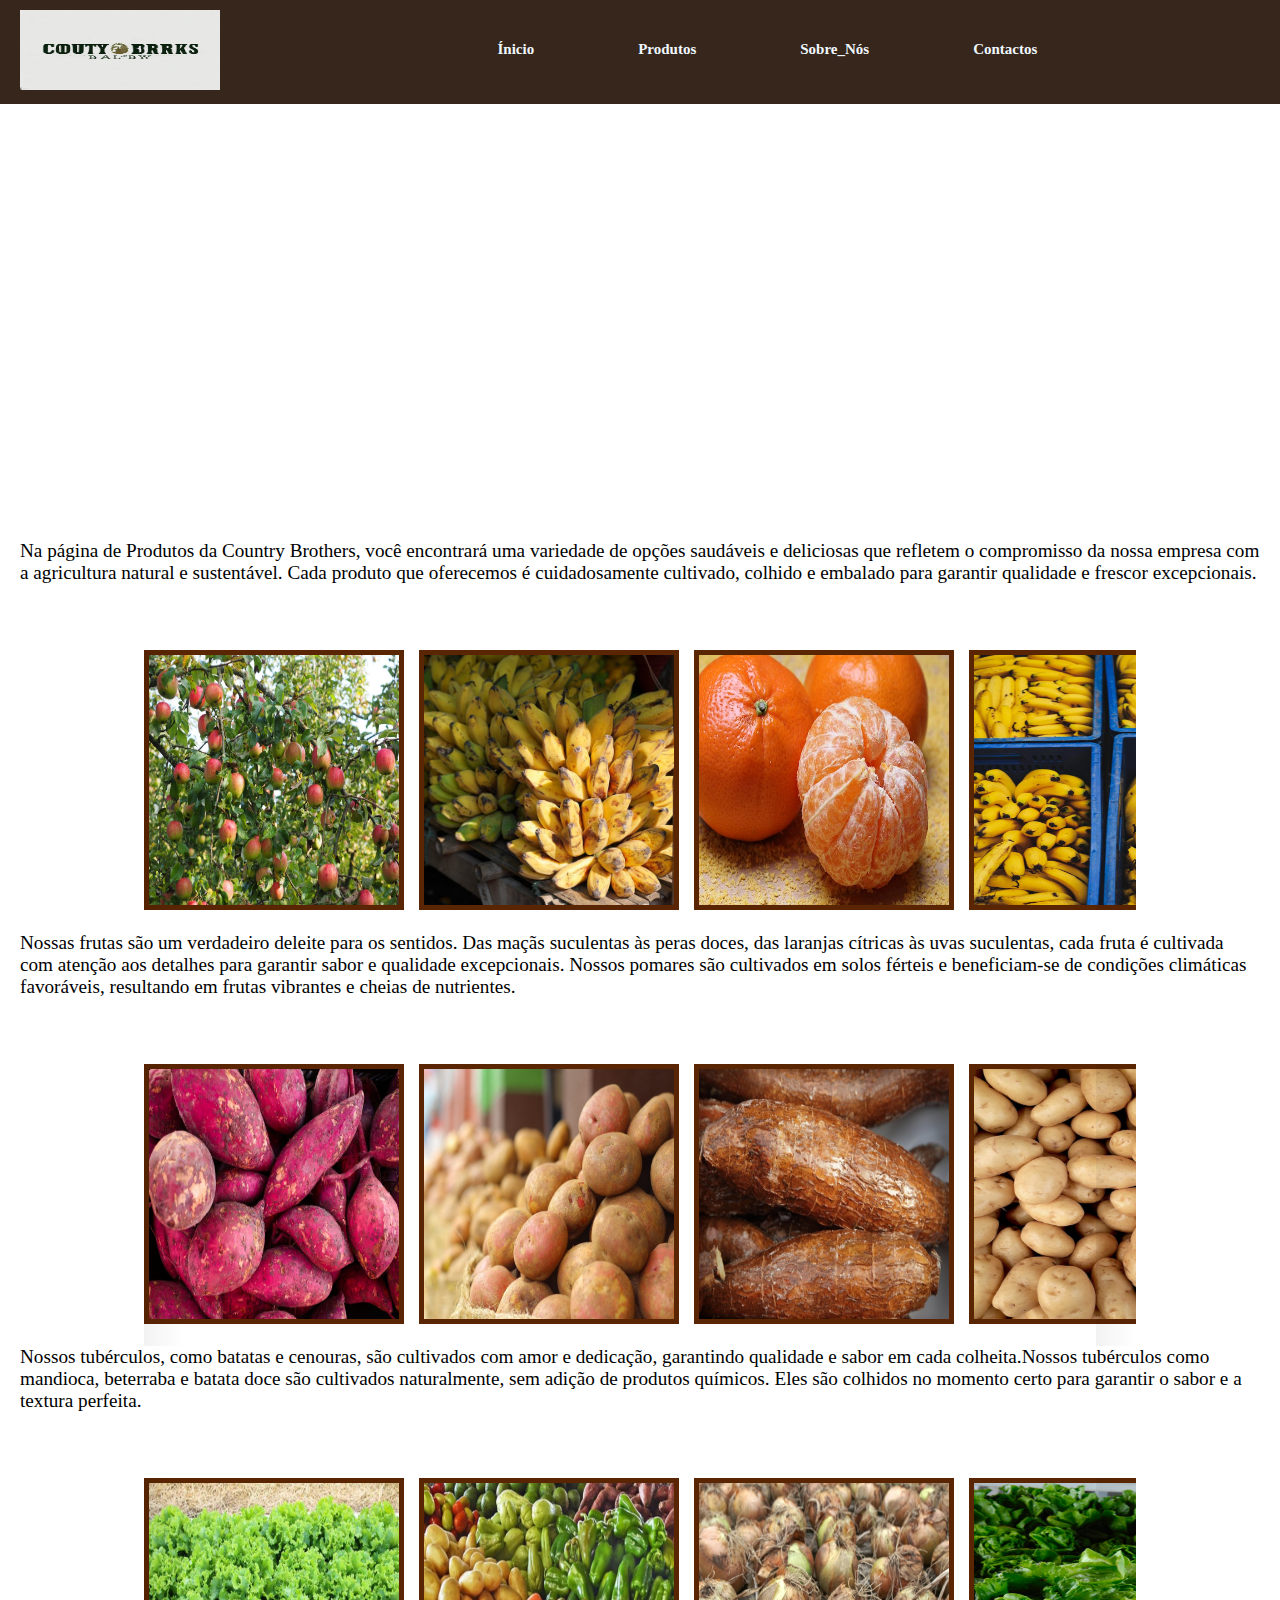
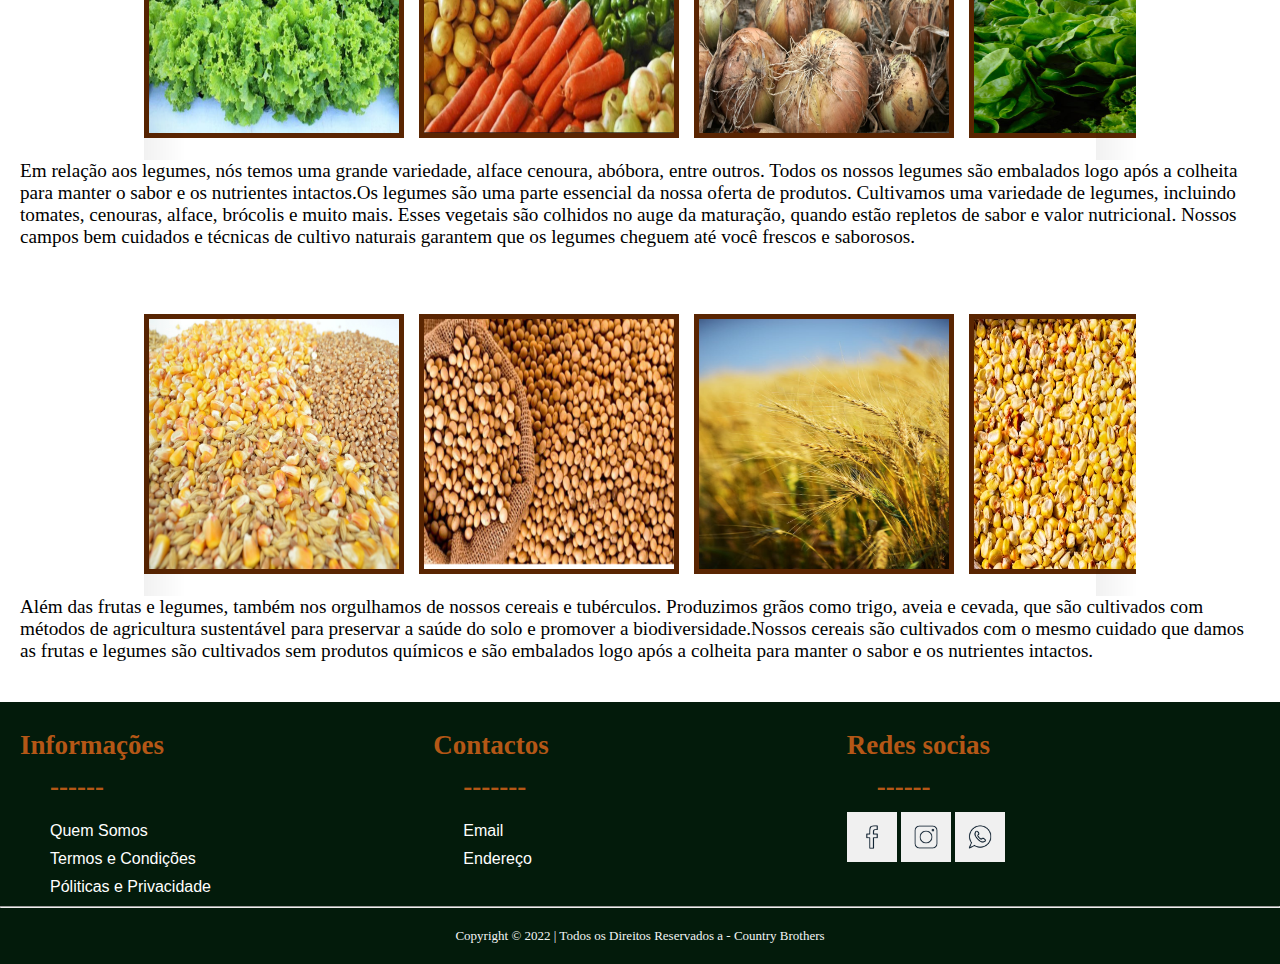
<file: html/produtos.html>
<!DOCTYPE html>
<html lang="pt-br">

<head>
    <meta charset="UTF-8">
    <meta http-equiv="X-UA-Compatible" content="IE=edge">
    <meta name="viewport" content="width=device-width, initial-scale=1.0">
    <link rel="stylesheet" href="../style/style.css">
    <link rel="stylesheet" href="../style/produtosStyle.css">
    <title>Country Brothers</title>
</head>

<body>
    <header id="meu-header">
        <div class="menu-logo">
            <div class="logo">
                <a href="../index.html"> <img src="../img/logo.jpg" alt="Logo da empresa"></a>
            </div>
            <nav class="menu">
                <li><a class="item" href="../index.html">Ínicio</a></li>
                <li><a class="item" href="../html/produtos.html">Produtos</a></li>
                <li><a class="item" href="../html/sobre_nos.html">Sobre_Nós</a></li>
                <li> <a class="item" href="../html/contactos.html"> Contactos</a></li>
            </nav>
        </div>
        <h1 id="title"></h1>
    </header>
    <section id="conteudo">
        <p>Na página de Produtos da Country Brothers, você encontrará uma variedade de opções saudáveis e deliciosas que refletem o compromisso da nossa empresa com a agricultura natural e sustentável. Cada produto que oferecemos é cuidadosamente cultivado,
            colhido e embalado para garantir qualidade e frescor excepcionais.</p>
        <br><br><br>
        <div class="table">
            <button class="btt prev-button"><</button>
            <button class="btt next-button">></button>
            <div class="conteiner_table">
                <div class="slider-images">
                    <img src="../img/frutas/apples-ga837d3fb7_1920.jpg" alt="frutas" class="img item">
                    <img src="../img/frutas/bananas-banana-shrub-fruits-yellow-47305.jpeg" alt="frutas" class="img ">
                    <img src="../img/frutas/pexels-photo-207085.jpeg" alt="frutas" class="img ">
                    <img src="../img/frutas/pexels-photo-2116020.jpeg" alt="frutas" class="img item">
                    <img src="../img/frutas/pexels-photo-2894282.jpeg" alt="frutas" class="img item">
                    <img src="../img/frutas/apples-ga837d3fb7_1920.jpg" alt="frutas" class="img item">
                    <img src="../img/frutas/bananas-banana-shrub-fruits-yellow-47305.jpeg" alt="frutas" class="img ">
                    <img src="../img/frutas/limes-g66961411b_1920.jpg" alt="frutas" class="img item">
                    <img src="../img/frutas/nature-gd91d14edd_1920.jpg" alt="frutas" class="img ">
                    <img src="../img/frutas/fruit-g5a4d27119_1920.jpg" alt="frutas" class="img ">
                    <img src="../img/frutas/pexels-photo-1327838.webp" alt="frutas" class="img item">
                    <img src="../img/frutas/banano.png" alt="frutas" class="img item">
                    <img src="../img/frutas/pexels-photo-186841.webp" alt="frutas" class="img item">
                    <img src="../img/frutas/pexels-photo-207085.jpeg" alt="frutas" class="img ">
                    <img src="../img/frutas/tomate.jpg" alt="frutas" class="img item">
                    <img src="../img/frutas/strawberries-red-fruit-royalty-free-70746.jpeg" alt="frutas" class="img ">
                    <img src="../img/frutas/pexels-photo-574919.jpeg" alt="frutas" class="img ">
                    <img src="../img/frutas/pexels-photo-2116020.jpeg" alt="frutas" class="img item">
                    <img src="../img/frutas/pexels-photo-533280.jpeg" alt="frutas" class="img item">
                    <img src="../img/frutas/pexels-photo-3584910.jpeg" alt="frutas" class="img item">
                    <img src="../img/frutas/pexels-photo-2894282.jpeg" alt="frutas" class="img ">
                    <br>
                </div>
            </div>
        </div>
        <br>
        <p>Nossas frutas são um verdadeiro deleite para os sentidos. Das maçãs suculentas às peras doces, das laranjas cítricas às uvas suculentas, cada fruta é cultivada com atenção aos detalhes para garantir sabor e qualidade excepcionais. Nossos pomares
            são cultivados em solos férteis e beneficiam-se de condições climáticas favoráveis, resultando em frutas vibrantes e cheias de nutrientes.</p>
        <br>
        <br>
        <br>
        <div class="table_tube">
            <button class="btt_tube prev-button_tube"><</button>
            <button class="btt_tube next-button_tube">></button>
            <div class="conteiner_table_tube">
                <div class="slider-images-tube">
                    <img src="../img/tuberculos/Bolinho-de-batata-doce-na-airfryer-1-scaled.jpg" alt="frutas" class="img_tube item_tube">
                    <img src="../img/tuberculos/dad-ga1e456b2b_1280.jpg" alt="frutas" class="img_tube item_tube">
                    <img src="../img/tuberculos/mandioca-vantagens-saude-47307.jpg" alt="frutas" class="img_tube item_tube">
                    <img src="../img/tuberculos/pexels-photo-2286776.jpeg" alt="frutas" class="img_tube item_tube">
                    <img src="../img/tuberculos/pexels-photo-7543113.jpeg" alt="frutas" class="img_tube item_tube">
                    <img src="../img/tuberculos/sugar-beet-gc724df81c_1920.jpg" alt="frutas" class="img_tube item_tube">
                    <br>
                </div>
            </div>
            <br>
        </div>
        <p> Nossos tubérculos, como batatas e cenouras, são cultivados com amor e dedicação, garantindo qualidade e sabor em cada colheita.Nossos tubérculos como mandioca, beterraba e batata doce são cultivados naturalmente, sem adição de produtos químicos.
            Eles são colhidos no momento certo para garantir o sabor e a textura perfeita.</p>
        <br>
        <br>
        <br>
        <div class="table_leg">
            <button class="btt_leg prev-button_leg"><</button>
            <button class="btt_leg next-button_leg">></button>
            <div class="conteiner_table_leg">
                <div class="slider-images-leg">
                    <img src="../img/legumes/alface-640x427.jpeg" alt="frutas" class="img_leg item_leg">
                    <img src="../img/legumes/ANGOLAHORTICOLAS-.png" alt="frutas" class="img_leg item_leg">
                    <img src="../img/legumes/onion-gf84ae12da_1920.jpg" alt="frutas" class="img_leg item_leg">
                    <img src="../img/legumes/pexels-photo-2893639.jpeg" alt="frutas" class="img_leg item_leg">
                    <img src="../img/legumes/pexels-photo-3016319.jpeg" alt="frutas" class="img_leg item_leg">
                    <img src="../img/legumes/pexels-photo-6316541.jpeg" alt="frutas" class="img_leg item_leg">
                    <br>
                </div>
            </div>
            <br>
        </div>
        <p> Em relação aos legumes, nós temos uma grande variedade, alface cenoura, abóbora, entre outros. Todos os nossos legumes são embalados logo após a colheita para manter o sabor e os nutrientes intactos.Os legumes são uma parte essencial da nossa
            oferta de produtos. Cultivamos uma variedade de legumes, incluindo tomates, cenouras, alface, brócolis e muito mais. Esses vegetais são colhidos no auge da maturação, quando estão repletos de sabor e valor nutricional. Nossos campos bem cuidados
            e técnicas de cultivo naturais garantem que os legumes cheguem até você frescos e saborosos. </p>
        <br>
        <br>
        <br>
        <div class="table_cer">
            <button class="btt_cer prev-button_cer"><</button>
            <button class="btt next-button_cer">></button>
            <div class="conteiner_table_cer">
                <div class="slider-images-cer">
                    <img src="../img/cereais/grains-g5f1f2de86_1920.jpg" alt="frutas" class="img_cer item_cer">
                    <img src="../img/cereais/IMAGENS-BLOG-3.png" alt="frutas" class="img_cer item_cer">
                    <img src="../img/cereais/pexels-photo-1058401.jpeg" alt="frutas" class="img_cer item_cer">
                    <img src="../img/cereais/pexels-photo-5154131.jfif" alt="frutas" class="img_cer item_cer">
                    <img src="../img/cereais/pexels-photo-907905.jpeg" alt="frutas" class="img_cer item_cer">
                    <img src="../img/cereais/wheat-grain-agriculture-seed-54084.jpeg" alt="frutas" class="img_cer item_cer">
                    <img src="../img/cereais/wheat-grain-agriculture-seed-54084.jpeg" alt="frutas" class="img_cer item_cer">
                    <img src="../img/cereais/pexels-photo-907905.jpeg" alt="frutas" class="img_cer item_cer">
                    <img src="../img/cereais/pexels-photo-5154131.jfif" alt="frutas" class="img_cer item_cer">
                    <br>
                </div>
            </div>
            <br>
        </div>
        <p> Além das frutas e legumes, também nos orgulhamos de nossos cereais e tubérculos. Produzimos grãos como trigo, aveia e cevada, que são cultivados com métodos de agricultura sustentável para preservar a saúde do solo e promover a biodiversidade.Nossos
            cereais são cultivados com o mesmo cuidado que damos as frutas e legumes são cultivados sem produtos químicos e são embalados logo após a colheita para manter o sabor e os nutrientes intactos. </p>
    </section>
    <footer>
        <br>
        <div class="foot">
            <div class="text">
                <p class="first">
                    Informações

                </p>
                <p class="line">
                    ------
                </p>
                <ul>
                    <li><a href="./html/sobre_nos.html">Quem Somos</a></li>
                    <li><a href="#">Termos e Condições</a></li>
                    <li><a href="#">Póliticas e Privacidade</a></li>
                </ul>
            </div>
            <div class="text">
                <p class="first">
                    Contactos
                </p>
                <p class="line">
                    -------
                </p>
                <ul>
                    <li><a href="./html/contactos.html">Email</a></li>
                    <li><a href="./html/contactos.html">Endereço</a></li>

                </ul>
            </div>
            <div class="text">
                <p class="first">
                    Redes socias
                </p>
                <p class="line">
                    ------
                </p>
                <a href="https://www.linkedin.com/in/albertocolembi" target="_parent"><img src="../img/facebook-2935402_640.webp" alt=""></a>
                <a href="https://www.linkedin.com/in/albertocolembi" target="_parent"><img src="../img/instagram-3814048_640.webp" alt=""></a>
                <a href="https://www.linkedin.com/in/albertocolembi" target="_parent"><img src="../img/whatsapp-2935415_640.webp" alt=""></a>

            </div>

        </div>
        <hr>
        <div class="mine">
            <p>
                Copyright © 2022 | Todos os Direitos Reservados a -
                <Country href="https://www.linkedin.com/in/albertocolembi" target="_parent">Country Brothers</a>
            </p>
        </div>
    </footer>
    <script src="../js/scrip2.js"></script>
</body>

</html>
</file>
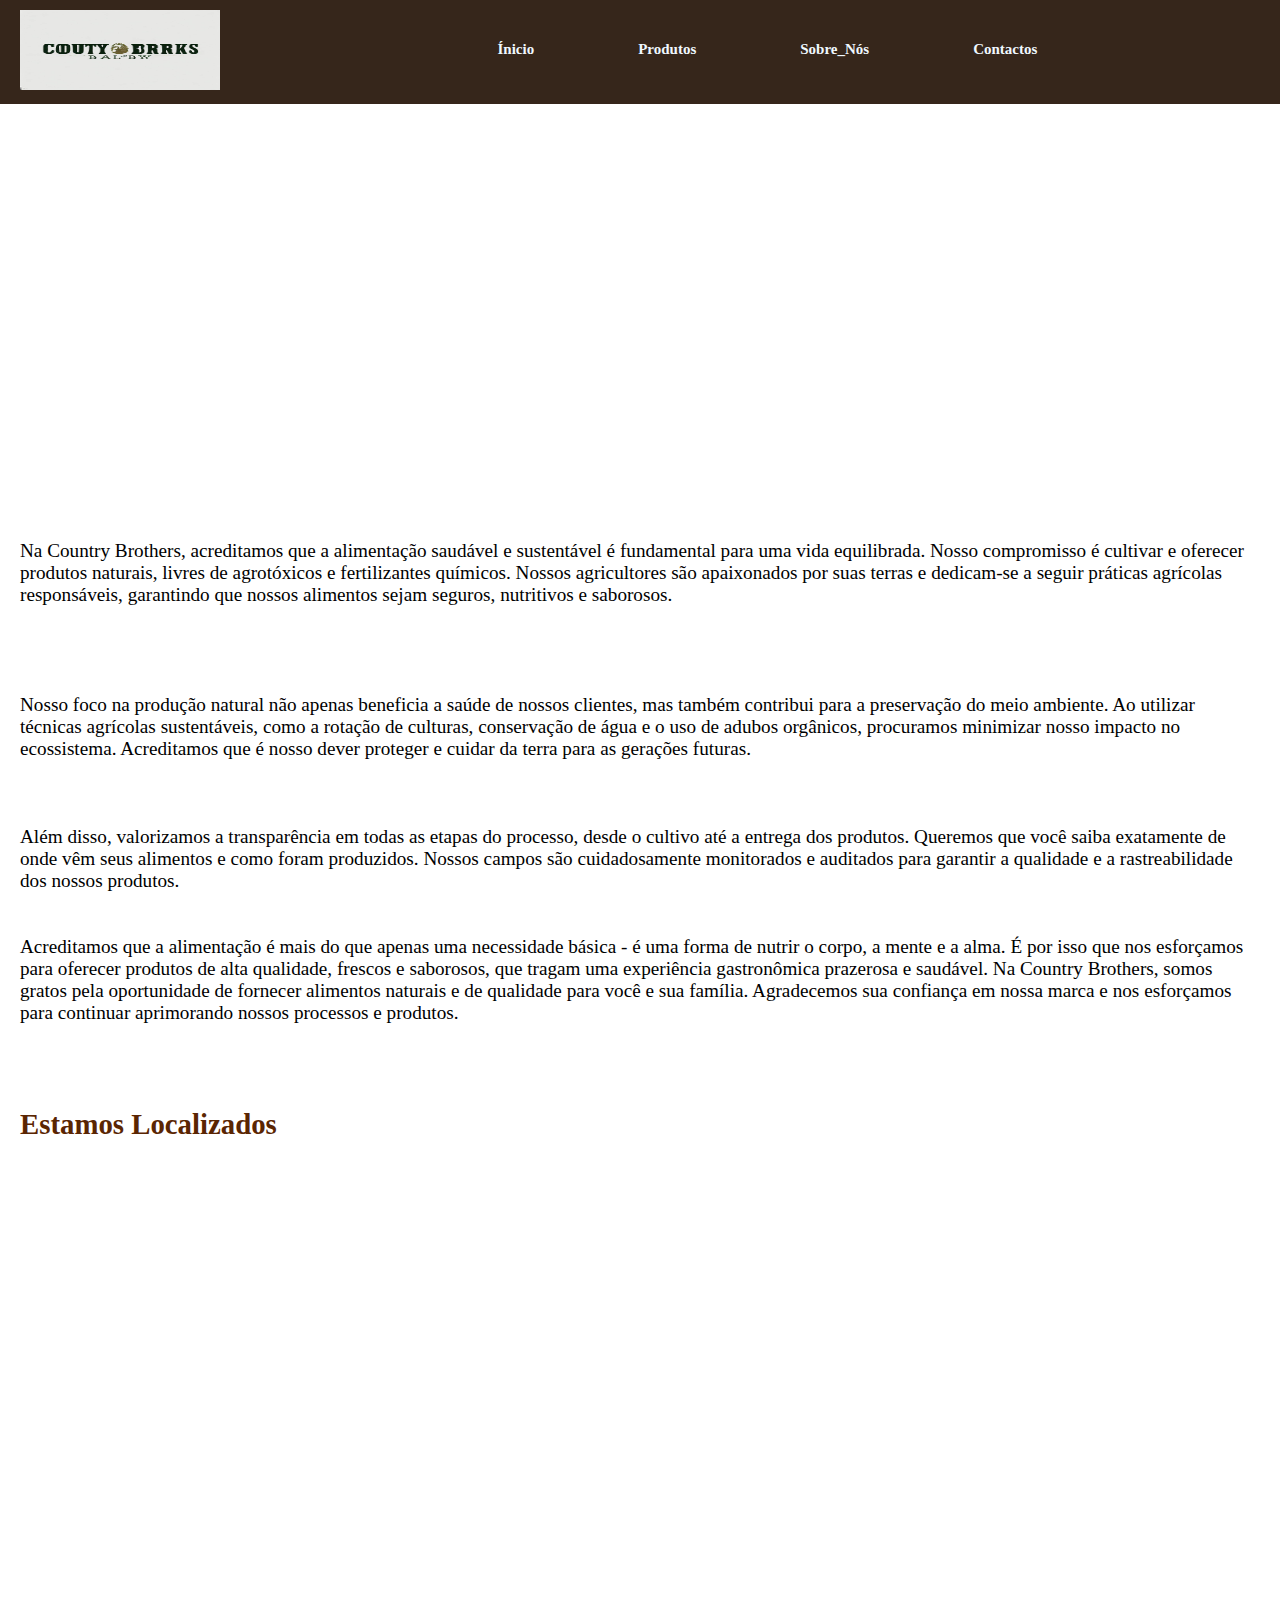
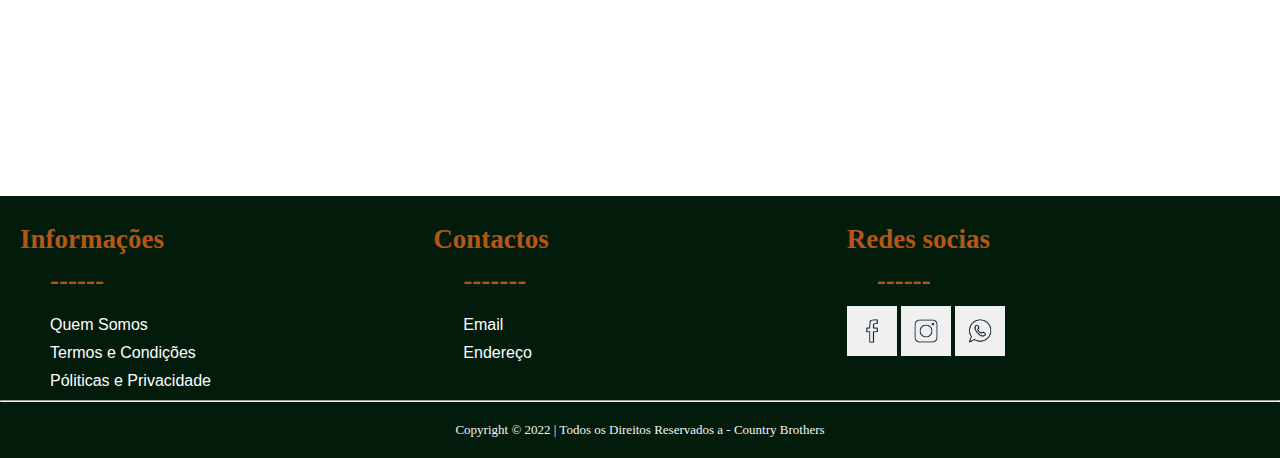
<file: html/sobre_nos.html>
<!DOCTYPE html>
<html lang="pt-br">

<head>
    <meta charset="UTF-8">
    <meta http-equiv="X-UA-Compatible" content="IE=edge">
    <meta name="viewport" content="width=device-width, initial-scale=1.0">
    <link rel="stylesheet" href="../style/style.css">
    <title>Country Brothers</title>
</head>

<body>
    <header id="meu-header">
        <div class="menu-logo">
            <div class="logo">
                <a href="../index.html"> <img src="../img/logo.jpg" alt="Logo da empresa"></a>
            </div>
            <nav class="menu">
                <li><a class="item" href="../index.html">Ínicio</a></li>
                <li><a class="item" href="../html/produtos.html">Produtos</a></li>
                <li><a class="item" href="../html/#sobre_nos.html">Sobre_Nós</a></li>
                <li> <a class="item" href="../html/contactos.html"> Contactos</a></li>
            </nav>
        </div>
        <h1 id="title"></h1>
    </header>
    <section id="conteudo">
        <p>
            Na Country Brothers, acreditamos que a alimentação saudável e sustentável é fundamental para uma vida equilibrada. Nosso compromisso é cultivar e oferecer produtos naturais, livres de agrotóxicos e fertilizantes químicos. Nossos agricultores são apaixonados
            por suas terras e dedicam-se a seguir práticas agrícolas responsáveis, garantindo que nossos alimentos sejam seguros, nutritivos e saborosos.
        </p>
        <br><br><br><br>
        <p>
            Nosso foco na produção natural não apenas beneficia a saúde de nossos clientes, mas também contribui para a preservação do meio ambiente. Ao utilizar técnicas agrícolas sustentáveis, como a rotação de culturas, conservação de água e o uso de adubos orgânicos,
            procuramos minimizar nosso impacto no ecossistema. Acreditamos que é nosso dever proteger e cuidar da terra para as gerações futuras.
        </p>
        <br><br><br>
        <p>
            Além disso, valorizamos a transparência em todas as etapas do processo, desde o cultivo até a entrega dos produtos. Queremos que você saiba exatamente de onde vêm seus alimentos e como foram produzidos. Nossos campos são cuidadosamente monitorados e auditados
            para garantir a qualidade e a rastreabilidade dos nossos produtos.
        </p>
        <br><br>
        <p>
            Acreditamos que a alimentação é mais do que apenas uma necessidade básica - é uma forma de nutrir o corpo, a mente e a alma. É por isso que nos esforçamos para oferecer produtos de alta qualidade, frescos e saborosos, que tragam uma experiência gastronômica
            prazerosa e saudável. Na Country Brothers, somos gratos pela oportunidade de fornecer alimentos naturais e de qualidade para você e sua família. Agradecemos sua confiança em nossa marca e nos esforçamos para continuar aprimorando nossos processos
            e produtos.
        </p>
        <br><br>
        <div class="maps">
            <h2>Estamos Localizados</h2>
            <iframe src="https://www.google.com/maps/embed?pb=!1m18!1m12!1m3!1d31516.176875623427!2d13.667700119303417!3d-9.107223481856998!2m3!1f0!2f0!3f0!3m2!1i1024!2i768!4f13.1!3m3!1m2!1s0x1a4df07f9f5e1d89%3A0xeb1b020507098ad6!2sCatete!5e0!3m2!1spt-PT!2sao!4v1671708838886!5m2!1spt-PT!2sao"
                style="border:0;" allowfullscreen="" loading="lazy" referrerpolicy="no-referrer-when-downgrade" width="1200" height="600"></iframe>
        </div>
    </section>
    <footer>
        <br>
        <div class="foot">
            <div class="text">
                <p class="first">
                    Informações

                </p>
                <p class="line">
                    ------
                </p>
                <ul>
                    <li><a href="./html/sobre_nos.html">Quem Somos</a></li>
                    <li><a href="#">Termos e Condições</a></li>
                    <li><a href="#">Póliticas e Privacidade</a></li>
                </ul>
            </div>
            <div class="text">
                <p class="first">
                    Contactos
                </p>
                <p class="line">
                    -------
                </p>
                <ul>
                    <li><a href="./html/contactos.html">Email</a></li>
                    <li><a href="./html/contactos.html">Endereço</a></li>

                </ul>
            </div>
            <div class="text">
                <p class="first">
                    Redes socias
                </p>
                <p class="line">
                    ------
                </p>
                <a href="https://www.linkedin.com/in/albertocolembi" target="_parent"><img src="../img/facebook-2935402_640.webp" alt=""></a>
                <a href="https://www.linkedin.com/in/albertocolembi" target="_parent"><img src="../img/instagram-3814048_640.webp" alt=""></a>
                <a href="https://www.linkedin.com/in/albertocolembi" target="_parent"><img src="../img/whatsapp-2935415_640.webp" alt=""></a>

            </div>

        </div>
        <hr>
        <div class="mine">
            <p>
                Copyright © 2022 | Todos os Direitos Reservados a -
                <Country href="https://www.linkedin.com/in/albertocolembi" target="_parent">Country Brothers</a>
            </p>
        </div>
    </footer>
    <script src="../js/scrip2.js"></script>
</body>

</html>
</file>
<file: style/style.css>
* {
    margin: 0;
    padding: 0;
}

#meu-header {
    max-width: 100%;
    height: 500px;
    background-size: cover;
    transition: background-image 7s;
    cursor: pointer;
    font-family: Georgia, 'Times New Roman', Times, serif;
    font-weight: bold;
}

#meu-header .menu-logo {
    max-width: 100%;
    height: auto;
    display: flex;
    background-color: rgb(54, 38, 27);
}

#meu-header .menu-logo .menu {
    flex: 3;
    margin-top: 40px;
    margin-left: 150px;
}

#meu-header .menu-logo .menu li {
    list-style-type: none;
    display: inline;
}

#meu-header .menu-logo .menu li a {
    text-decoration: none;
    margin: 0px 50px;
    color: aliceblue;
    font-size: 15px;
}

#meu-header .menu-logo .menu .item:hover {
    background-color: aliceblue;
    padding: 10px;
    color: rgb(71, 133, 8);
    border: 1px solid aliceblue;
    border-radius: 20px;
    transition: 1.2s;
}

.item.active {
    background-color: aliceblue;
    padding: 20px;
    color: rgb(71, 133, 8);
    border: 1px solid aliceblue;
    border-radius: 20px;
}

#meu-header .menu-logo div {
    flex: 1;
    padding-left: 20px;
}

#meu-header .menu-logo div img {
    width: 200px;
    height: 80px;
    padding: 10px 0px;
}

#meu-header #title {
    text-align: center;
    color: aliceblue;
    margin-top: 100px;
    font-size: 50px;
    font-weight: bold;
}

main {
    display: flex;
    margin: 40px 20px;
    max-width: 100%;
    height: auto;
    font-size: 1.2rem;
}

#conteudo {
    margin: 40px 20px;
    max-width: 100%;
    height: auto;
    font-size: 1.2rem;
}

.maps {
    padding-top: 40px;
}

.maps h2 {
    padding-bottom: 10px;
    color: rgb(90, 37, 2);
    font-weight: 700;
}

#conteudo .contact {
    height: auto;
    display: flex;
    margin-top: 20px;
}

#conteudo .contact .text {
    width: 100%;
    flex: 1;
    height: auto;
}

#conteudo .contact .text p {
    font-size: 25px;
}

#conteudo .contact .text .meil_fone a {
    text-decoration: none;
    font-weight: 600;
    color: rgb(90, 37, 2);
}

#conteudo .contact .form {
    background-color: #fff;
    display: block;
    flex: 3;
    padding: 1rem;
    margin-left: 25%;
    width: 700%;
    border-radius: 0.5rem;
    box-shadow: 0 10px 15px -3px rgba(0, 0, 0, 0.1), 0 4px 6px -2px rgba(0, 0, 0, 0.05);
}

.input-container {
    position: relative;
}

#conteudo .contact .form .grand_form input {
    background-color: #fff;
    padding: 1rem;
    padding-top: 15px;
    font-size: 0.875rem;
    margin-top: 15px;
    line-height: 1.25rem;
    width: 500px;
    border-radius: 0.5rem;
    box-shadow: 0 1px 2px 0 rgba(0, 0, 0, 0.05);
}

#conteudo .contact .form .grand_form textarea {
    background-color: #fff;
    padding: 1rem;
    margin: 15px 0px;
    font-size: 0.875rem;
    line-height: 1.25rem;
    width: 500px;
    border-radius: 0.5rem;
    box-shadow: 0 1px 2px 0 rgba(0, 0, 0, 0.05);
}

#conteudo .contact .form .button .button_3 {
    display: inline-block;
    transition: all 0.2s ease-in;
    position: relative;
    overflow: hidden;
    z-index: 1;
    color: #090909;
    padding: 0.7em 1.7em;
    font-size: 18px;
    border-radius: 0.5em;
    background: #e8e8e8;
    font-weight: 700;
    border: 1px solid #e8e8e8;
    box-shadow: 6px 6px 12px #c5c5c5, -6px -6px 12px #ffffff;
}

#conteudo .contact .form .button .button_3:active {
    color: #666;
    box-shadow: inset 4px 4px 12px #c5c5c5, inset -4px -4px 12px #ffffff;
}

#conteudo .contact .form .button .button_3:before {
    content: "";
    position: absolute;
    left: 50%;
    transform: translateX(-50%) scaleY(1) scaleX(1.25);
    top: 100%;
    width: 140%;
    height: 180%;
    background-color: rgba(0, 0, 0, 0.05);
    border-radius: 50%;
    display: block;
    transition: all 0.5s 0.1s cubic-bezier(0.55, 0, 0.1, 1);
    z-index: -1;
}

#conteudo .contact .form .button .button_3:after {
    content: "";
    position: absolute;
    left: 55%;
    transform: translateX(-50%) scaleY(1) scaleX(1.45);
    top: 180%;
    width: 160%;
    height: 190%;
    background-color: rgb(3, 27, 11);
    border-radius: 50%;
    display: block;
    transition: all 0.5s 0.1s cubic-bezier(0.55, 0, 0.1, 1);
    z-index: -1;
}

#conteudo .contact .form .button .button_3:hover {
    color: #ffffff;
    border: 1px solid #009087;
}

#conteudo .contact .form .button .button_3:hover:before {
    top: -35%;
    background-color: #009087;
    transform: translateX(-50%) scaleY(1.3) scaleX(0.8);
}

#conteudo .contact .form .button .button_3:hover:after {
    top: -45%;
    background-color: #009087;
    transform: translateX(-50%) scaleY(1.3) scaleX(0.8);
}

#conteudo .contact .form .button .button_3:hover {
    color: rgb(90, 37, 2);
    ;
}

main #conteiner {
    flex: 4;
    max-width: 70%;
    height: auto;
    margin-right: 15px;
}

main #conteiner p {
    text-align: justify;
}

main #conteiner #our {
    max-width: 100%;
    height: 500px;
    background-size: cover;
    transition: background-image 10s;
    cursor: pointer;
}

main #aside_one {
    flex: 1;
    max-width: 70%;
    height: auto;
    padding-left: 20px;
    border-left: 1px solid rgba(128, 122, 122, 0.438);
    margin-left: 50px;
}

main #aside_one .asd img {
    width: 300px;
    height: 250px;
}

main #aside_one .asd p {
    font-family: 'Franklin Gothic Medium', 'Arial Narrow', Arial, sans-serif;
    font-size: 13px;
    text-align: center;
}

.table {
    position: relative;
    max-width: 80%;
    margin: 0 auto;
}

.table .conteiner_table {
    overflow-x: auto;
    overflow-x: hidden;
}

.table .conteiner_table .slider-images {
    display: flex;
    flex-flow: row nowrap;
    gap: 15px;
    transition: transform 0.3s ease-in-out;
}

.table .conteiner_table .slider-images .img {
    width: 250px;
    height: 250px;
    flex-shrink: 0;
    border: 5px solid rgb(90, 37, 2);
    transition: all 600ms ease-in-out;
}

.prev-button,
.next-button {
    position: absolute;
    top: 0;
    left: 0;
    right: auto;
    bottom: 0;
    font-size: 30px;
    line-height: 250px;
    width: 40px;
    text-align: center;
    color: #fff;
    cursor: pointer;
    border: none;
    background: linear-gradient(to left, transparent 0%, black 200%);
    opacity: 0.1;
}

.next-button {
    position: absolute;
    top: 0;
    left: auto;
    right: 0;
    bottom: 0;
    background: linear-gradient(to right transparent 0%, black 200%);
}

.prev-button:hover,
.next-button:hover {
    opacity: 1;
    transition: all 500ms ease-in-out;
}

.img3 img {
    margin-top: 20px;
    margin-bottom: 40px;
    width: 100%;
    height: 10cm;
}

.img3 h2 {
    transform: translateY(-250px);
    text-align: center;
    font-size: 35px;
    font-weight: 700;
    color: aliceblue;
}

footer {
    max-width: 100%;
    height: auto;
    background-color: rgb(3, 27, 11);
}

footer .foot {
    display: flex;
    margin: 10px 20px;
}

footer .foot .text {
    flex: 1;
}

footer .foot .line {
    color: rgb(180, 87, 22);
    font-size: 20px;
    margin-left: 30px;
}

footer .foot .text ul li {
    list-style-type: none;
    padding-top: 10px;
}

footer .foot .text ul li a {
    text-decoration: none;
    color: white;
    font-family: Arial, Helvetica, sans-serif;
    margin: 30px;
}

footer .foot .text p {
    font-size: 27px;
    font-weight: 900;
    color: rgb(180, 87, 22);
    margin-bottom: 10px;
}

footer .text a img {
    width: 50px;
    height: 50px;
}

footer .text a img:hover {
    transform: scale(1.2);
    transition: 1s;
}

footer .mine p {
    text-align: center;
    font-size: 13px;
    color: rgb(242, 245, 245, 1);
    padding: 20px;
}

@media screen and (max-width:1203px) {
    #meu-header {
        max-width: 100%;
        height: 800px;
    }
    #meu-header .menu-logo {
        display: block;
        padding: 0 auto;
    }
    #meu-header .menu-logo .menu {
        display: inline-block;
        position: relative;
    }
    #meu-header .menu-logo .menu li {
        list-style-type: none;
        display: block;
        margin: 30px 0px;
    }
    #meu-header .menu-logo .menu a {
        text-decoration: none;
        margin: 0px 50px;
        color: aliceblue;
        font-size: 20px;
    }
    #meu-header .menu-logo .menu .item:hover {
        background-color: aliceblue;
        padding: 20px;
        color: rgb(71, 133, 8);
        border: 1px solid aliceblue;
        border-radius: 20px;
    }
    .item.active {
        background-color: aliceblue;
        padding: 20px;
        color: rgb(71, 133, 8);
        border: 1px solid aliceblue;
        border-radius: 20px;
    }
    #meu-header .menu-logo div {
        flex: 1;
        padding-left: 20px;
    }
    #meu-header .menu-logo div img {
        width: 200px;
        height: 80px;
        padding: 10px 0px;
    }
    #meu-header #title {
        text-align: center;
        color: aliceblue;
        margin-top: 100px;
        font-size: 50px;
        font-weight: bold;
    }
}
</file>
<file: style/produtosStyle.css>
.table_tube{
    position: relative;
    max-width: 80%;
    margin: 0 auto;
  }
.table_tube .conteiner_table_tube{
    overflow-x: auto;
    overflow-x: hidden;
    }
    
    .table_tube .conteiner_table_tube .slider-images-tube {
      display: flex;
      flex-flow: row nowrap;
      gap: 15px;
      transition: transform 0.3s ease-in-out;
    }
    
    .table_tube .conteiner_table_tube .slider-images-tube .img_tube {
      width: 250px;
      height: 250px;
      flex-shrink: 0;
      border: 5px solid rgb(90, 37, 2) ;
      transition: all 600ms ease-in-out;
    }
   
  
    .prev-button_tube ,  .next-button_tube{
      position: absolute;
      top: 0;
      left: 0;
      right: auto;
      bottom: 0;
      font-size: 30px;
      line-height: 250px;
      width: 40px;
      text-align: center;
      color: #fff;
      cursor: pointer;
      border: none;
      background: linear-gradient(to left, transparent 0%, black 200%);
      opacity: 0.1;
    }
    .next-button_tube{
      position: absolute;
      top: 0;
      left: auto;
      right: 0;
      bottom: 0;
      
      background: linear-gradient(to right transparent 0%, black 200%);
    }
    .prev-button_tube:hover, .next-button_tube:hover{
      opacity: 1;
      transition: all 500ms ease-in-out;
    }
    .table_leg{
        position: relative;
        max-width: 80%;
        margin: 0 auto;
      }
    .table_leg .conteiner_table_leg{
        overflow-x: auto;
        overflow-x: hidden;
        }
        
        .table_leg .conteiner_table_leg .slider-images-leg {
          display: flex;
          flex-flow: row nowrap;
          gap: 15px;
          transition: transform 0.3s ease-in-out;
        }
        
        .table_leg .conteiner_table_leg .slider-images-leg .img_leg {
          width: 250px;
          height: 250px;
          flex-shrink: 0;
          border: 5px solid rgb(90, 37, 2) ;
          transition: all 600ms ease-in-out;
        }
       
      
        .prev-button_leg ,  .next-button_leg{
          position: absolute;
          top: 0;
          left: 0;
          right: auto;
          bottom: 0;
          font-size: 30px;
          line-height: 250px;
          width: 40px;
          text-align: center;
          color: #fff;
          cursor: pointer;
          border: none;
          background: linear-gradient(to left, transparent 0%, black 200%);
          opacity: 0.1;
        }
        .next-button_leg{
          position: absolute;
          top: 0;
          left: auto;
          right: 0;
          bottom: 0;
          
          background: linear-gradient(to right transparent 0%, black 200%);
        }
        .prev-button_leg:hover, .next-button_leg:hover{
          opacity: 1;
          transition: all 500ms ease-in-out;
        }
    
    

    .table_cer{
        position:relative;
        max-width: 80%;
        margin: 0 auto;
      }
    .table_cer .conteiner_table_cer{
        overflow-x: auto;
        overflow-x: hidden;
        }
        
        .table_cer .conteiner_table_cer .slider-images-cer {
          display: flex;
          flex-flow: row nowrap;
          gap: 15px;
          transition: transform 0.3s ease-in-out;
        }
        
        .table_cer .conteiner_table_cer .slider-images-cer .img_cer {
          width: 250px;
          height: 250px;
          flex-shrink: 0;
          border: 5px solid rgb(90, 37, 2) ;
          transition: all 600ms ease-in-out;
        }
       
      
        .prev-button_cer ,  .next-button_cer{
          position: absolute;
          top: 0;
          left: 0;
          right: auto;
          bottom: 0;
          font-size: 30px;
          line-height: 250px;
          width: 40px;
          text-align: center;
          color: #fff;
          cursor: pointer;
          border: none;
          background: linear-gradient(to left, transparent 0%, black 200%);
          opacity: 0.1;
        }
        .next-button_cer{
          position: absolute;
          top: 0;
          left: auto;
          right: 0;
          bottom: 0;
          
          background: linear-gradient(to right transparent 0%, black 200%);
        }
        .prev-button_cer:hover, .next-button_cer:hover{
          opacity: 1;
          transition: all 500ms ease-in-out;
        }
</file>
